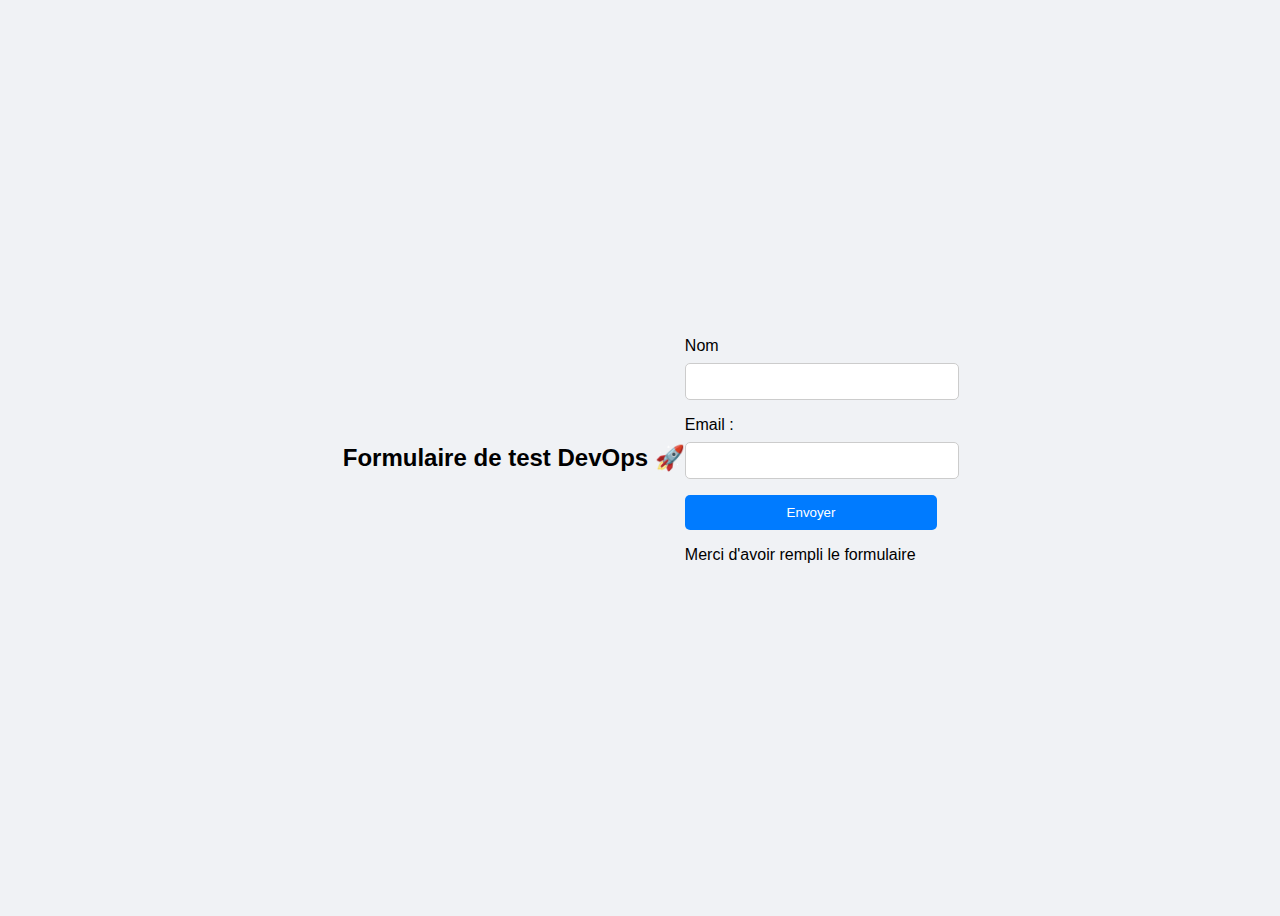
<file: index.html>
<!DOCTYPE html>
<html lang="fr">
<head>
  <meta charset="UTF-8">
  <title>Formulaire Demo</title>
  <link rel="stylesheet" href="style.css">
</head>
<body>
  <h2>Formulaire de test DevOps 🚀</h2>
  <form action="submit.php" method="POST">
    <label>Nom</label>
    <input type="text" name="name" required><br>
    <label>Email :</label>
    <input type="email" name="email" required><br>
    <button type="submit">Envoyer</button>
    <p>Merci d'avoir rempli le formulaire</p>
  </form>
</body>
</html>
</file>
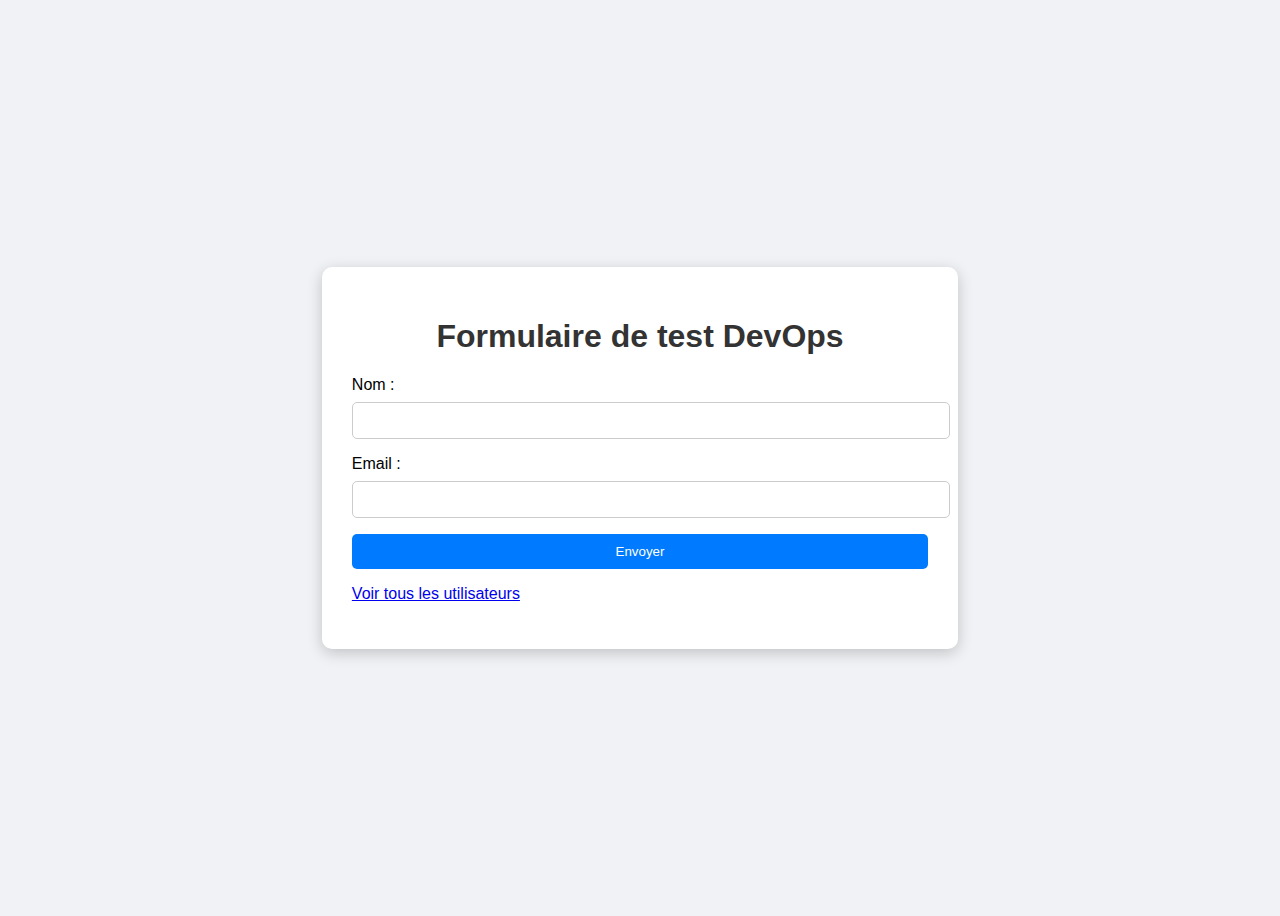
<file: app/index.html>
<?php
// index.php
?>
<!DOCTYPE html>
<html lang="fr">
<head>
  <meta charset="UTF-8">
  <title>Formulaire DevOps 🚀</title>
  <link rel="stylesheet" href="../style.css">
</head>
<body>
  <div class="container">
    <h1>Formulaire de test DevOps</h1>
    <form action="submit.php" method="POST">
      <label for="name">Nom :</label>
      <input type="text" id="name" name="name" required>

      <label for="email">Email :</label>
      <input type="email" id="email" name="email" required>

      <button type="submit">Envoyer</button>
    </form>
    <p><a href="users.php">Voir tous les utilisateurs</a></p>
  </div>
</body>
</html>
</file>
<file: style.css>
body {
  font-family: Arial, sans-serif;
  background: #f0f2f5;
  display: flex;
  justify-content: center;
  align-items: center;
  height: 100vh;
}

.container {
  background: white;
  padding: 30px;
  border-radius: 10px;
  box-shadow: 0 4px 15px rgba(0,0,0,0.2);
}

h1 {
  text-align: center;
  color: #333;
}

input {
  width: 100%;
  padding: 10px;
  margin: 8px 0 16px 0;
  border-radius: 5px;
  border: 1px solid #ccc;
}

button {
  width: 100%;
  padding: 10px;
  background: #007bff;
  color: white;
  border: none;
  border-radius: 5px;
  cursor: pointer;
}

button:hover {
  background: #0056b3;
}
</file>
